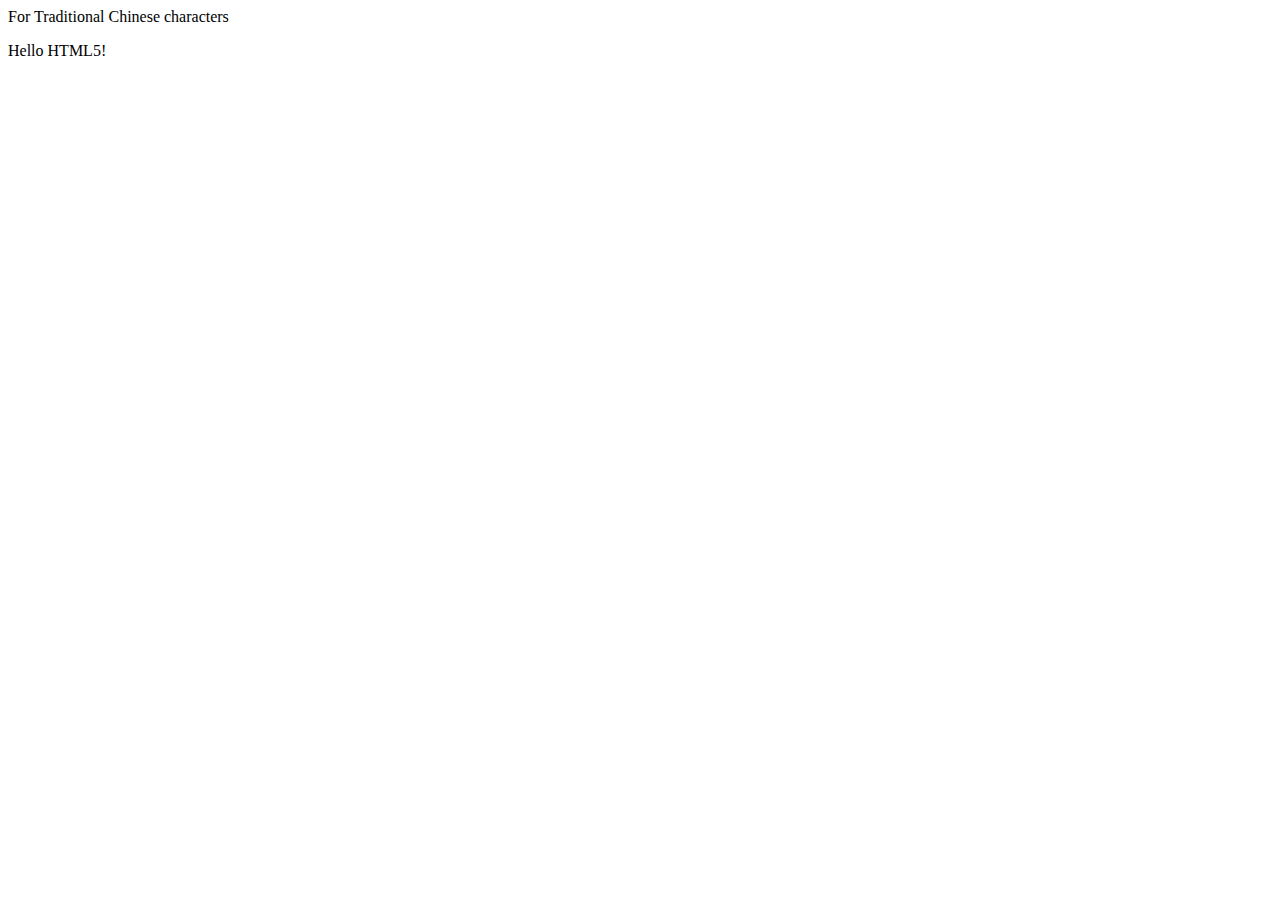
<file: uiux/index.html>
<!DOCTYPE html> 
<html> <head> <title>Meta Tags Example</title> 
<meta name="keywords" content="HTML, Meta Tags, Metadata" />
 <meta name="description" content="Learning about Meta Tags." /> 
<meta name="revised" content=�html5, 3/7/2023" />
<meta name="author" content=�shoiab" />
 <meta http-equiv="refresh" content="5" /> 
<meta http-equiv="refresh" content="5; url=http://192:100:100:90/abc" />
<meta http-equiv="cookie" content="userid=xyz; expires=Wednesday, 08-Aug-15 23:59:59 GMT;" />  <meta http-equiv="Content-Type" content="text/html; charset=UTF-8" />
For Traditional Chinese characters
<meta http-equiv="Content-Type" content="text/html; charset=Big5" />
</head> 
<body>
 <p>Hello HTML5!</p> 
</body>
 </html>
</file>
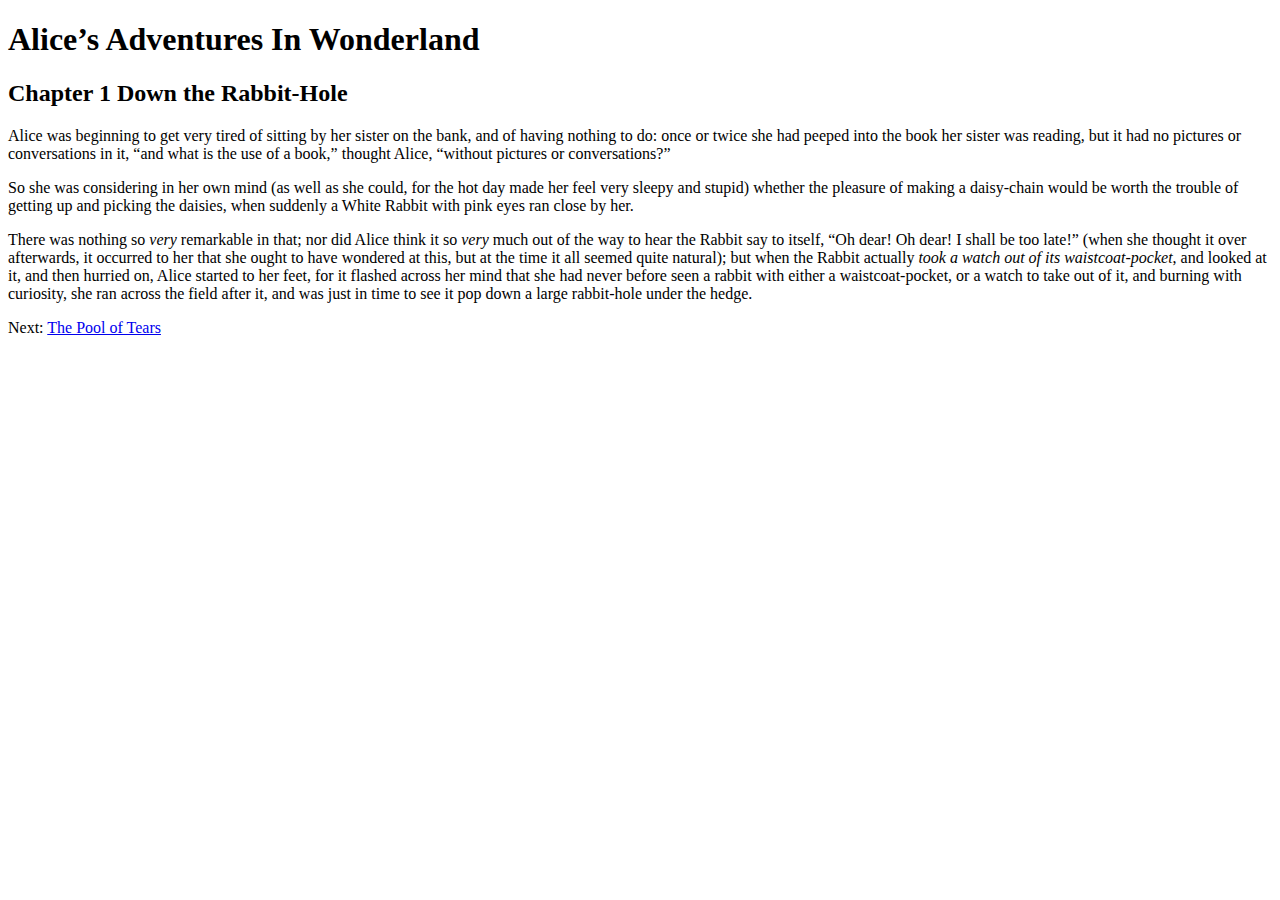
<file: css3/media/index.html>
<!-- CSS3: VQS Code 04.18 -->
<!DOCTYPE html>
<html lang="en">
<head>
<meta charset="UTF-8">

<title>Alice&#8217;s Adventures in Wonderland</title>


</head>
<body>
<hgroup>
<h1>Alice&#8217;s Adventures In Wonderland</h1>
<h2 id="ch01">Chapter 1 <span class="chaptertitle">Down the Rabbit-Hole</span></h2>
</hgroup>
<article>
<p>Alice was beginning to get very tired of sitting by her sister on the bank, and of having nothing to do: once or twice she had peeped into the book her sister was reading, but it had no pictures or conversations in it, <q>and what is the use of a book,</q> thought Alice, <q>without pictures or conversations?</q></p>

<p>So she was considering in her own mind (as well as she could, for the hot day made her feel very sleepy and stupid) whether the pleasure of making a daisy-chain would be worth the trouble of getting up and picking the daisies, when suddenly a White Rabbit with pink eyes ran close by her.</p>

<p>There was nothing so <em>very</em> remarkable in that; nor did Alice think it so <em>very</em> much out of the way to hear the Rabbit say to itself, <q>Oh dear! Oh dear! I shall be too late!</q> (when she thought it over afterwards, it occurred to her that she ought to have wondered at this, but at the time it all seemed quite natural); but when the Rabbit actually <em>took a watch out of its waistcoat-pocket</em>, and looked at it, and then hurried on, Alice started to her feet, for it flashed across her mind that she had never before seen a rabbit with either a waistcoat-pocket, or a watch to take out of it, and burning with curiosity, she ran across the field after it, and was just in time to see it pop down a large rabbit-hole under the hedge.</p>
</article>
<footer><nav> Next: 
<a class="chaptertitle" href="AAIWL-ch02.html">The Pool of Tears</a>
</nav></footer>
</body>
</html>
</file>
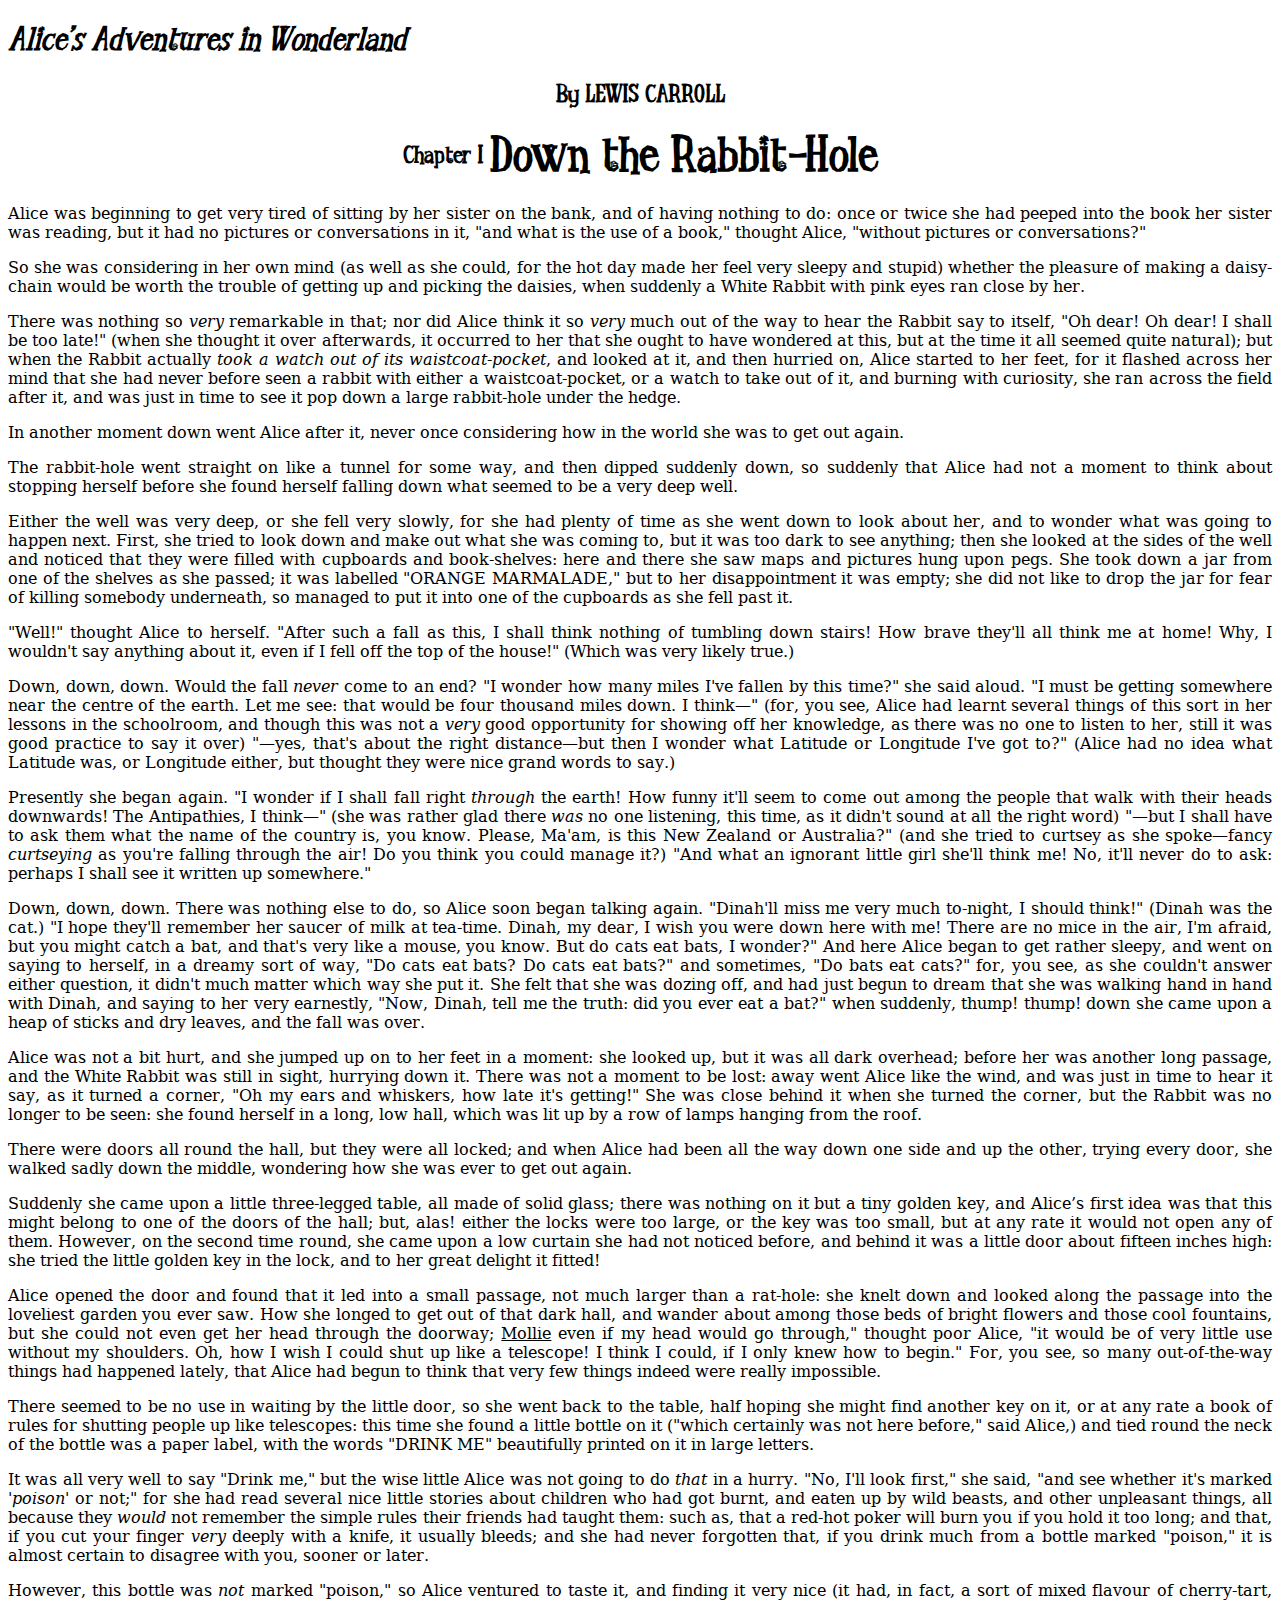
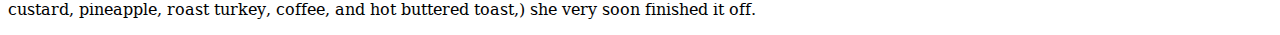
<file: css3/text/index.html>
<!-- CSS3: VQS Code 05.01 -->
<!DOCTYPE html>
<html lang="en">
<head>
<meta charset="utf-8">
<title>Alice&#8217;s Adventures In Wonderland | Chapter I</title>
<link href="font-properties-webfont.css" type="text/css" rel="stylesheet" media="all">

</head>
<body id="chapter1" >

<header >
<hgroup>
	<h1>Alice&#8217;s Adventures in Wonderland</h1>
	<h2>By <span class="author">Lewis Carroll</span></h2>
</hgroup>
</header>

<article>
<h2>Chapter I 
<span class="chaptertitle">Down the Rabbit-Hole</span>
</h2>

<p>Alice was beginning to get very tired of sitting by her sister on the bank, and of having nothing to do: once or twice she had peeped into the book her sister was reading, but it had no pictures or conversations in it, "and what is the use of a book," thought Alice, "without pictures or conversations?"</p>

<p>So she was considering in her own mind (as well as she could, for the hot day made her feel very sleepy and stupid) whether the pleasure of making a daisy-chain would be worth the trouble of getting up and picking the daisies, when suddenly a White Rabbit with pink eyes ran close by her.</p> 

<p>There was nothing so <em>very</em> remarkable in that; nor did Alice think it so <em>very</em> much out of the way to hear the Rabbit say to itself, "Oh dear! Oh dear! I shall be too late!" (when she thought it over afterwards, it occurred to her that she ought to have wondered at this, but at the time it all seemed quite natural); but when the Rabbit actually <em>took a watch out of its waistcoat-pocket</em>, and looked at it, and then hurried on, Alice started to her feet, for it flashed across her mind that she had never before seen a rabbit with either a waistcoat-pocket, or a watch to take out of it, and burning with curiosity, she ran across the field after it, and was just in time to see it pop down a large rabbit-hole under the hedge.</p> 

<p>In another moment down went Alice after it, never once considering how in the world she was to get out again.</p> 

<p>The rabbit-hole went straight on like a tunnel for some way, and then dipped suddenly down, so suddenly that Alice had not a moment to think about stopping herself before she found herself falling down what seemed to be a very deep well.</p> <p class="illo">Either the well was very deep, or she fell very slowly, for she had plenty of time as she went down to look about her, and to wonder what was going to happen next. First, she tried to look down and make out what she was coming to, but it was too dark to see anything; then she looked at the sides of the well and noticed that they were filled with cupboards and book-shelves: here and there she saw maps and pictures hung upon pegs. She took down a jar from one of the shelves as she passed; it was labelled "ORANGE MARMALADE," but to her disappointment it was empty; she did not like to drop the jar for fear of killing somebody underneath, so managed to put it into one of the cupboards as she fell past it.</p> 

<p>"Well!" thought Alice to herself. "After such a fall as this, I shall think nothing of tumbling down stairs! How brave they'll all think me at home! Why, I wouldn't say anything about it, even if I fell off the top of the house!" (Which was very likely true.)</p> 

<p>Down, down, down. Would the fall <em>never</em> come to an end? "I wonder how many miles I've fallen by this time?" she said aloud. "I must be getting somewhere near the centre of the earth. Let me see: that would be four thousand miles down. I think&mdash;" (for, you see, Alice had learnt several things of this sort in her lessons in the schoolroom, and though this was not a <em>very</em> good opportunity for showing off her knowledge, as there was no one to listen to her, still it was good practice to say it over) "&mdash;yes, that's about the right distance&mdash;but then I wonder what Latitude or Longitude I've got to?" (Alice had no idea what Latitude was, or Longitude either, but thought they were nice grand words to say.)</p> 

<p>Presently she began again. "I wonder if I shall fall right <em>through</em> the earth! How funny it'll seem to come out among the people that walk with their heads downwards! The Antipathies, I think&mdash;" (she was rather glad there <em>was</em> no one listening, this time, as it didn't sound at all the right word) "&mdash;but I shall have to ask them what the name of the country is, you know. Please, Ma'am, is this New Zealand or Australia?" (and she tried to curtsey as she spoke&mdash;fancy <em>curtseying</em> as you're falling through the air! Do you think you could manage it?) "And what an ignorant little girl she'll think me! No, it'll never do to ask: perhaps I shall see it written up somewhere."</p> 

<p>Down, down, down. There was nothing else to do, so Alice soon began talking again. "Dinah'll miss me very much to-night, I should think!" (Dinah was the cat.) "I hope they'll remember her saucer of milk at tea-time. Dinah, my dear, I wish you were down here with me! There are no mice in the air, I'm afraid, but you might catch a bat, and that's very like a mouse, you know. But do cats eat bats, I wonder?" And here Alice began to get rather sleepy, and went on saying to herself, in a dreamy sort of way, "Do cats eat bats? Do cats eat bats?" and sometimes, "Do bats eat cats?" for, you see, as she couldn't answer either question, it didn't much matter which way she put it. She felt that she was dozing off, and had just begun to dream that she was walking hand in hand with Dinah, and saying to her very earnestly, "Now, Dinah, tell me the truth: did you ever eat a bat?" when suddenly, thump! thump! down she came upon a heap of sticks and dry leaves, and the fall was over.</p> 

<p>Alice was not a bit hurt, and she jumped up on to her feet in a moment: she looked up, but it was all dark overhead; before her was another long passage, and the White Rabbit was still in sight, hurrying down it. There was not a moment to be lost: away went Alice like the wind, and was just in time to hear it say, as it turned a corner, "Oh my ears and whiskers, how late it's getting!" She was close behind it when she turned the corner, but the Rabbit was no longer to be seen: she found herself in a long, low hall, which was lit up by a row of lamps hanging from the roof.</p> 

<p>There were doors all round the hall, but they were all locked; and when Alice had been all the way down one side and up the other, trying every door, she walked sadly down the middle, wondering how she was ever to get out again.</p> 

<p>Suddenly she came upon a little three-legged table, all made of solid glass; there was nothing on it but a tiny golden key, and Alice&#8217;s first idea was that this might belong to one of the doors of the hall; but, alas! either the locks were too large, or the key was too small, but at any rate it would not open any of them. However, on the second time round, she came upon a low curtain she had not noticed before, and behind it was a little door about fifteen inches high: she tried the little golden key in the lock, and to her great delight it fitted!</p> 

<p>Alice opened the door and found that it led into a small passage, not much larger than a rat-hole: she knelt down and looked along the passage into the loveliest garden you ever saw. How she longed to get out of that dark hall, and wander about among those beds of bright flowers and those cool fountains, but she could not even get her head through the doorway; <ins title="Transcriber's Note: This opening quotation mark was added to the text">Mollie</ins> even if my head would go through," thought poor Alice, "it would be of very little use without my shoulders. Oh, how I wish I could shut up like a telescope! I think I could, if I only knew how to begin." For, you see, so many out-of-the-way things had happened lately, that Alice had begun to think that very few things indeed were really impossible.</p> 

<p>There seemed to be no use in waiting by the little door, so she went back to the table, half hoping she might find another key on it, or at any rate a book of rules for shutting people up like telescopes: this time she found a little bottle on it ("which certainly was not here before," said Alice,) and tied round the neck of the bottle was a paper label, with the words "DRINK ME" beautifully printed on it in large letters.</p> 

<p>It was all very well to say "Drink me," but the wise little Alice was not going to do <em>that</em> in a hurry. "No, I'll look first," she said, "and see whether it's marked '<em>poison</em>' or not;" for she had read several nice little stories about children who had got burnt, and eaten up by wild beasts, and other unpleasant things, all because they <em>would</em> not remember the simple rules their friends had taught them: such as, that a red-hot poker will burn you if you hold it too long; and that, if you cut your finger <em>very</em> deeply with a knife, it usually bleeds; and she had never forgotten that, if you drink much from a bottle marked "poison," it is almost certain to disagree with you, sooner or later.</p> 

<p>However, this bottle was <em>not</em> marked "poison," so Alice ventured to taste it, and finding it very nice (it had, in fact, a sort of mixed flavour of cherry-tart, custard, pineapple, roast turkey, coffee, and hot buttered toast,) she very soon finished it off.</p>
</article>


</body>
</html>
</file>
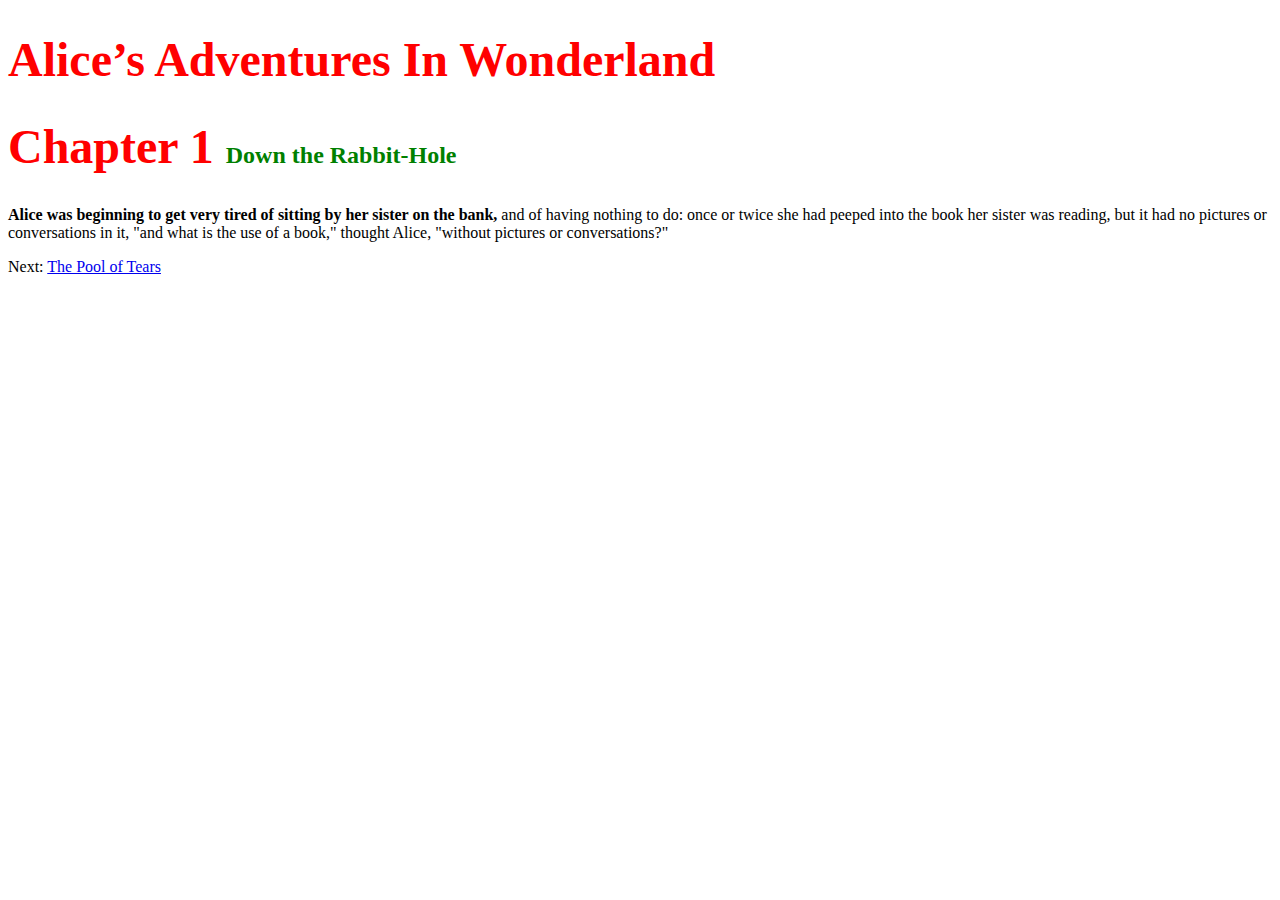
<file: intro.html>
<!-- CSS3: VQS Code 03.06 -->
<!DOCTYPE html>
<html lang="en"><head>
<meta charset="UTF-8">
<title>Alice&#8217;s Adventures in Wonderland</title>

	<style type="text/css" media="all"> 
		h1 
		{ 
			color: red; font-size: 3em; 
			font-weight: bold;
		} 
		 h1 .chaptertitle 
		{ 
			color: green; font-size: .5em; 
		}
</style>
</head>
<body>
<h1>Alice&#8217;s Adventures In Wonderland</h1>
<h1 id="ch01">Chapter 1 <span class="chaptertitle">Down the Rabbit-Hole</span></h1>
<article>
<p><strong>Alice was beginning to get very tired of sitting by her sister on the bank,</strong> and of having nothing to do: once or twice she had peeped into the book her sister was reading, but it had no pictures or conversations in it, "and what is the use of a book," thought Alice, "without pictures or conversations?"</p>
</article>
<footer><nav> Next: 
<a href="AAIWL-ch02.html">The Pool of Tears</a>
</nav></footer>
</body>
</html>
</file>
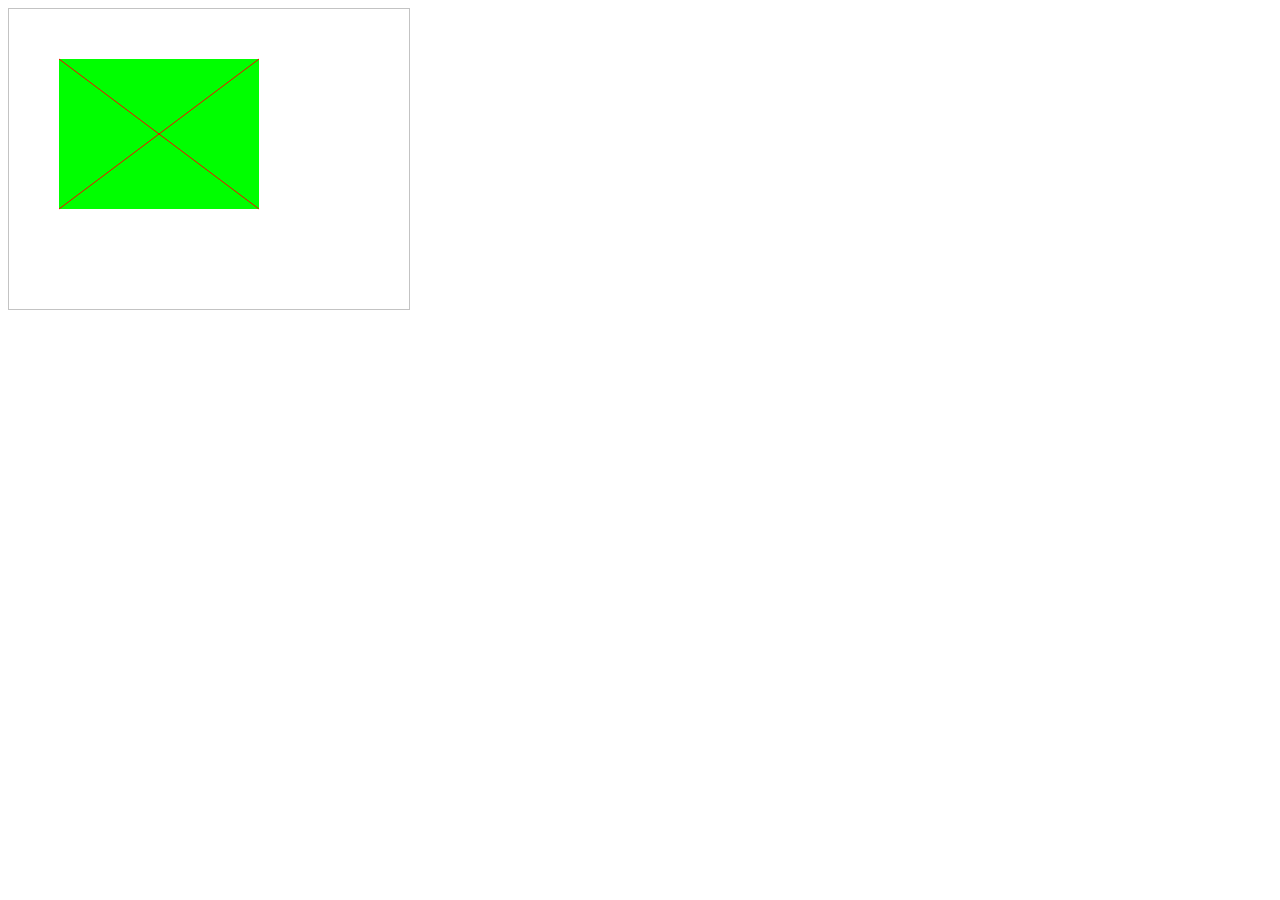
<file: canvas/drawOnCanvas.html>
<!DOCTYPE html> <html> 
    <head> 
        <meta charset="utf-8"/> 
        <title>Draw Something</title> 
    <script> 
 function drawOnCanvas() { 
 var c = document.getElementById("c"); 
 var ctx = c.getContext("2d");
 // set fill color to green 
 ctx.fillStyle = "#00FF00"; // draw filled rectangle 
ctx.fillRect(50, 50, 200, 150);
 // trace first diagonal 
 ctx.moveTo(50, 50); 
 ctx.lineTo(250, 200); 
// draw second diagonal 
ctx.moveTo(250, 50); 
ctx.lineTo(50, 200);
// draw diagonals in red 
ctx.strokeStyle = "#FF0000"; 
ctx.stroke(); 
}
</script>
</head> 
    <body onload="drawOnCanvas();"> 
        <canvas id="c" width="400" height="300" style="border: 1px solid #c3c3c3;"> Your browser does not support the canvas element. </canvas> </body> 
 
</html>
</file>
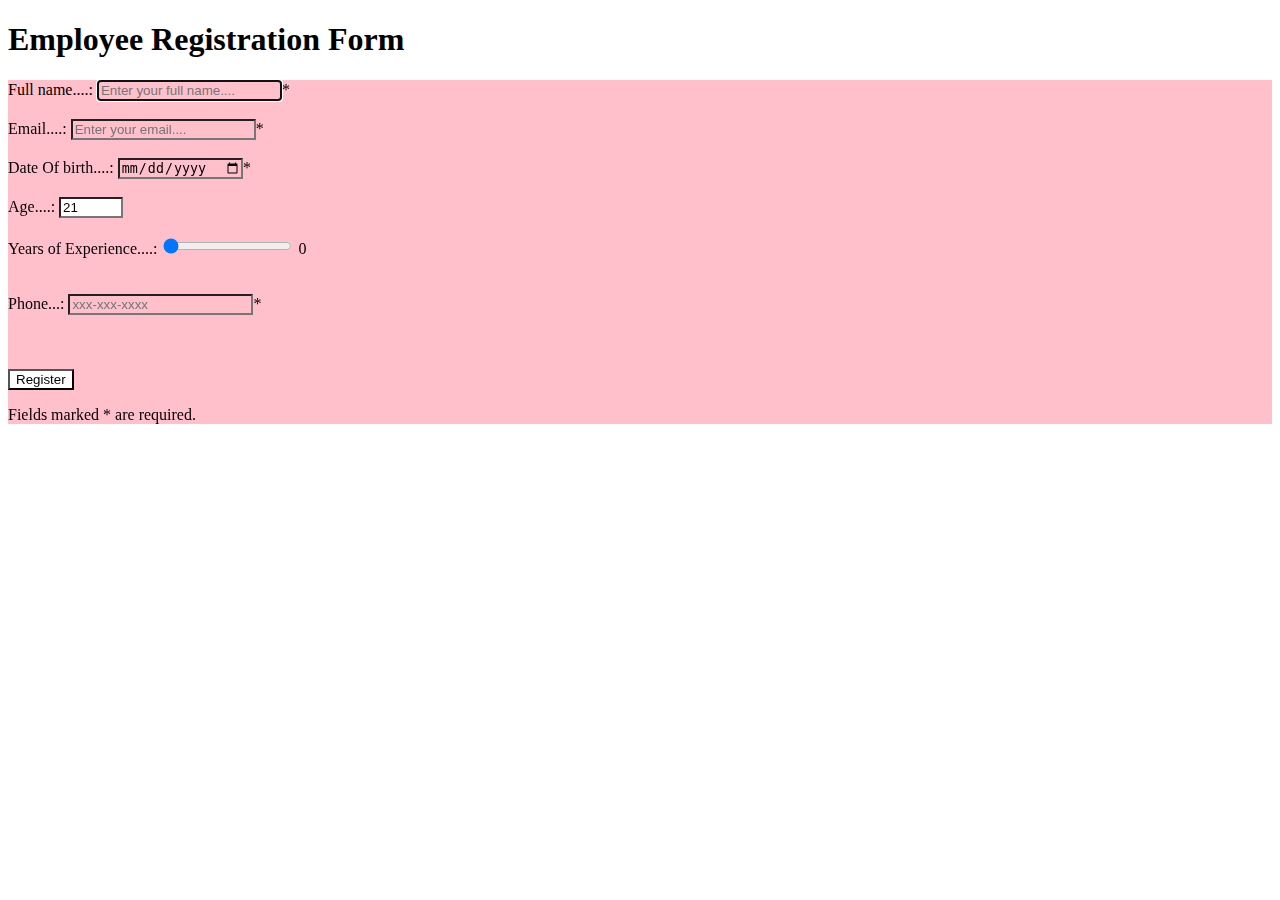
<file: uiux/registerEmployee.html>
<!DOCTYPE html>
<meta http-equiv="Content-Type" content="text/html;charset="UTF-08">
<html>
    <head>
        <title> EMPLOYEE REGISTRATION FORM</title>
        <style type="text/css"> :required, :invalid { background-color: pink; }
         :valid { background-color: white; } </style> 
    </head>
    <body>
<h1>
    Employee Registration Form
</h1>
    <form action="thankyou.html">
    <label for="fullname">Full name....</label>:
    <input type="text" id="fullname" name="fullname" placeholder="Enter your full name...."
autofocus required/>*<br/>
<br/>
<label for="email">Email....</label>:
    <input type="email" id="email" name="email" placeholder="Enter your email...." required/>*<br/><br/>
    <label for="dob">Date Of birth....</label>:
    <input type="date" id="dob" name="dob" placeholder="Enter your date of birth...." required/>*<br/><br/>
    <label for="age">Age....</label>:
    <input type="number" id="age" name="age" size="6" min="18" max="120" step="1" value="21"/><br/><br/>
    <label for="Rating">Years of Experience....</label>:
    <input type="range" name="rating" id="rating" min="0" max="100" step="1" value="0" oninput="output.value=rating.value"/> <output name=output>0</output><br/><br/><br/>
    <label for="Phone">Phone...</label>:
    <input type="text" id="Phone" name="Phone" 
    pattern="[0-9]{3}-[0-9]{3}-[0-9]{4}" placeholder="xxx-xxx-xxxx" required/>* <br/><br/>
<br/>
<br/>
<input type="submit" value="Register"/>
<p>Fields marked * are required.</p>
</form></body>
</html>
</file>
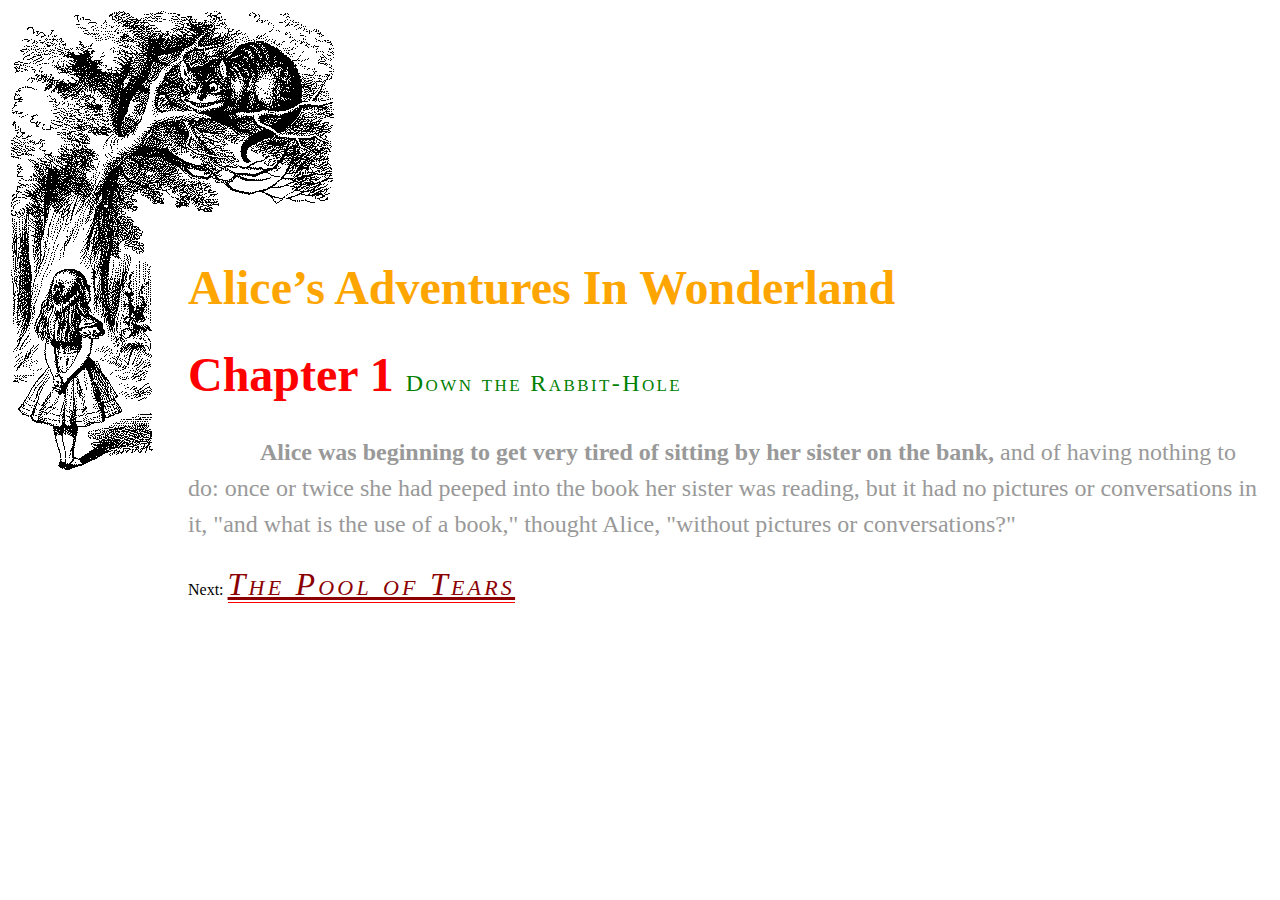
<file: css3/intro/intro.html>
<!-- CSS3: VQS Code 03.06 -->
<!DOCTYPE html>
<html lang="en"><head>
<meta charset="UTF-8">
<title>Alice&#8217;s Adventures in Wonderland</title>
<link href="global.css" type="text/css" rel="stylesheet" media="all">
	<style type="text/css" media="all"> 
		@import url('ch01.css');
		h1 
		{ 
			color: red; font-size: 3em; 
			font-weight: bold;
		} 
		 h1 .chaptertitle 
		{ 
			color: green; font-size: .5em; 
		}
		p{
			color: rgb(153,153,153); 
			font-family: perpetua, georgia, serif; 
			line-height: 1.5; 
			text-indent: 3em;
		}
		.chaptertitle { font-family: perpetua, georgia, serif; 
		font-variant: small-caps; 
		letter-spacing: .1em; } 
		a.chaptertitle { font-size: 2em; 
		font-style: italic;} 
		 a:link { color: darkred; 
			border-bottom: 1px solid red;
		 } a:visited { color: darkred; 
			border-bottom: 1px dashed red;} 
a:hover { 
	color: red; 
	border-bottom: 1px solid pink;} 
 
a:active { 
	color: pink; 
	border-bottom: 1px solid pink;} 
</style>
</head>
<body>
<h1 style="color:orange;">Alice&#8217;s Adventures In Wonderland</h1>
<h1 id="ch01">Chapter 1 <span class="chaptertitle">Down the Rabbit-Hole</span></h1>
<article>
<p><strong>Alice was beginning to get very tired of sitting by her sister on the bank,</strong> and of having nothing to do: once or twice she had peeped into the book her sister was reading, but it had no pictures or conversations in it, "and what is the use of a book," thought Alice, "without pictures or conversations?"</p>
</article>
<footer><nav> Next: 
<a class="chaptertitle" href="AAIWL-ch02.html">The Pool of Tears</a>
</nav></footer>
</body>
</html>
</file>
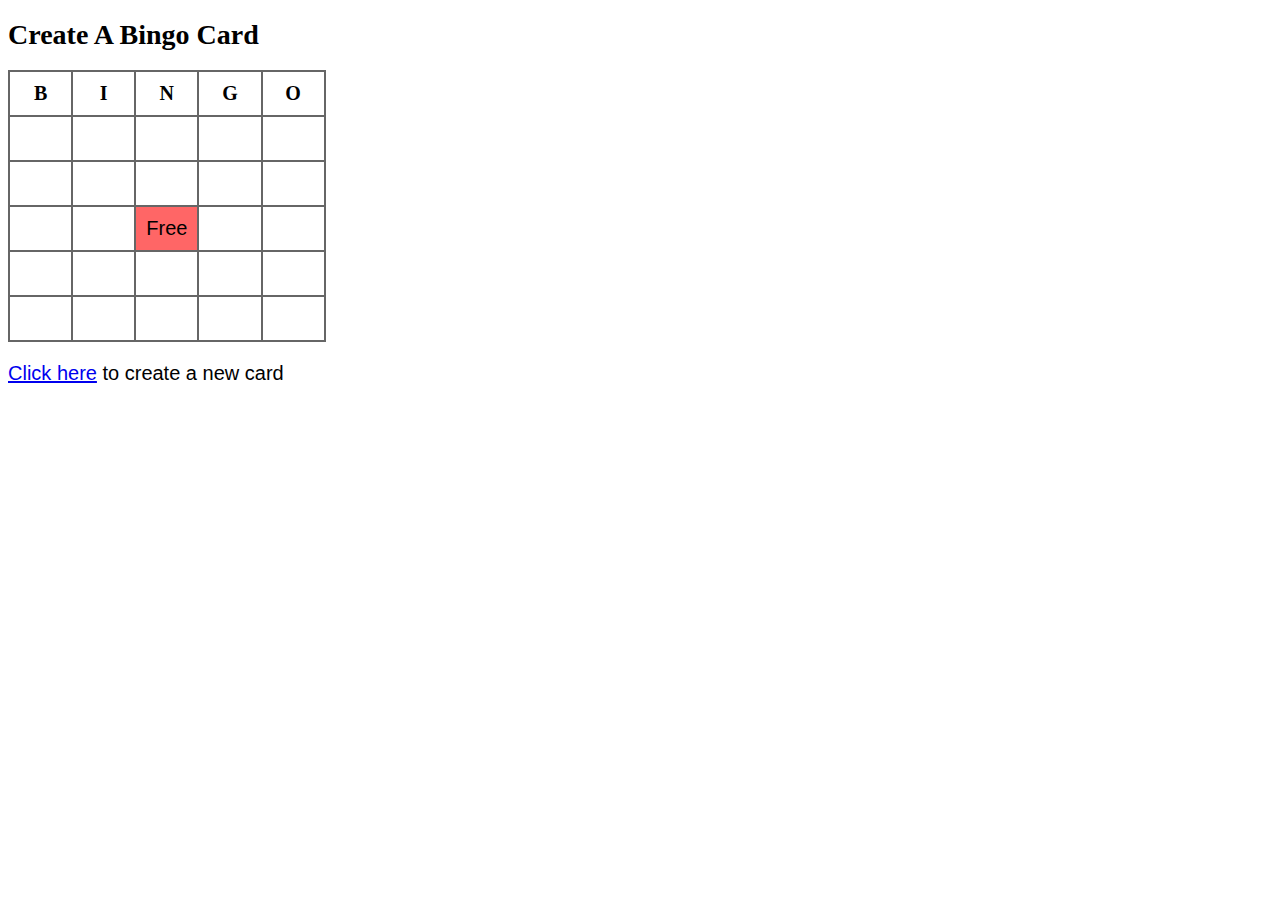
<file: JavaScript/array/bingoCard.html>
<!DOCTYPE html>
<html>
<head>
	<title>Make Your Own Bingo Card</title>
	<link rel="stylesheet" href="bingoCard.css">
	<script src="bingoCard.js"></script>
</head>
<body>
<h1>Create A Bingo Card</h1>
<table>
	<tr>
		<th>B</th>
		<th>I</th>
		<th>N</th>
		<th>G</th>
		<th>O</th>
	</tr>
	<tr>
		<td id="square0">&nbsp;</td>
		<td id="square5">&nbsp;</td>
		<td id="square10">&nbsp;</td>
		<td id="square14">&nbsp;</td>
		<td id="square19">&nbsp;</td>
	</tr>
	<tr>
		<td id="square1">&nbsp;</td>
		<td id="square6">&nbsp;</td>
		<td id="square11">&nbsp;</td>
		<td id="square15">&nbsp;</td>
		<td id="square20">&nbsp;</td>
	</tr>
	<tr>
		<td id="square2">&nbsp;</td>
		<td id="square7">&nbsp;</td>
		<td id="free">Free</td>
		<td id="square16">&nbsp;</td>
		<td id="square21">&nbsp;</td>
	</tr>
	<tr>
		<td id="square3">&nbsp;</td>
		<td id="square8">&nbsp;</td>
		<td id="square12">&nbsp;</td>
		<td id="square17">&nbsp;</td>
		<td id="square22">&nbsp;</td>
	</tr>
	<tr>
		<td id="square4">&nbsp;</td>
		<td id="square9">&nbsp;</td>
		<td id="square13">&nbsp;</td>
		<td id="square18">&nbsp;</td>
		<td id="square23">&nbsp;</td>
	</tr>
</table>
<p><a href="bingoCard.html" id="reload">Click here</a> to create a new card</p>
</body>
</html>
</file>
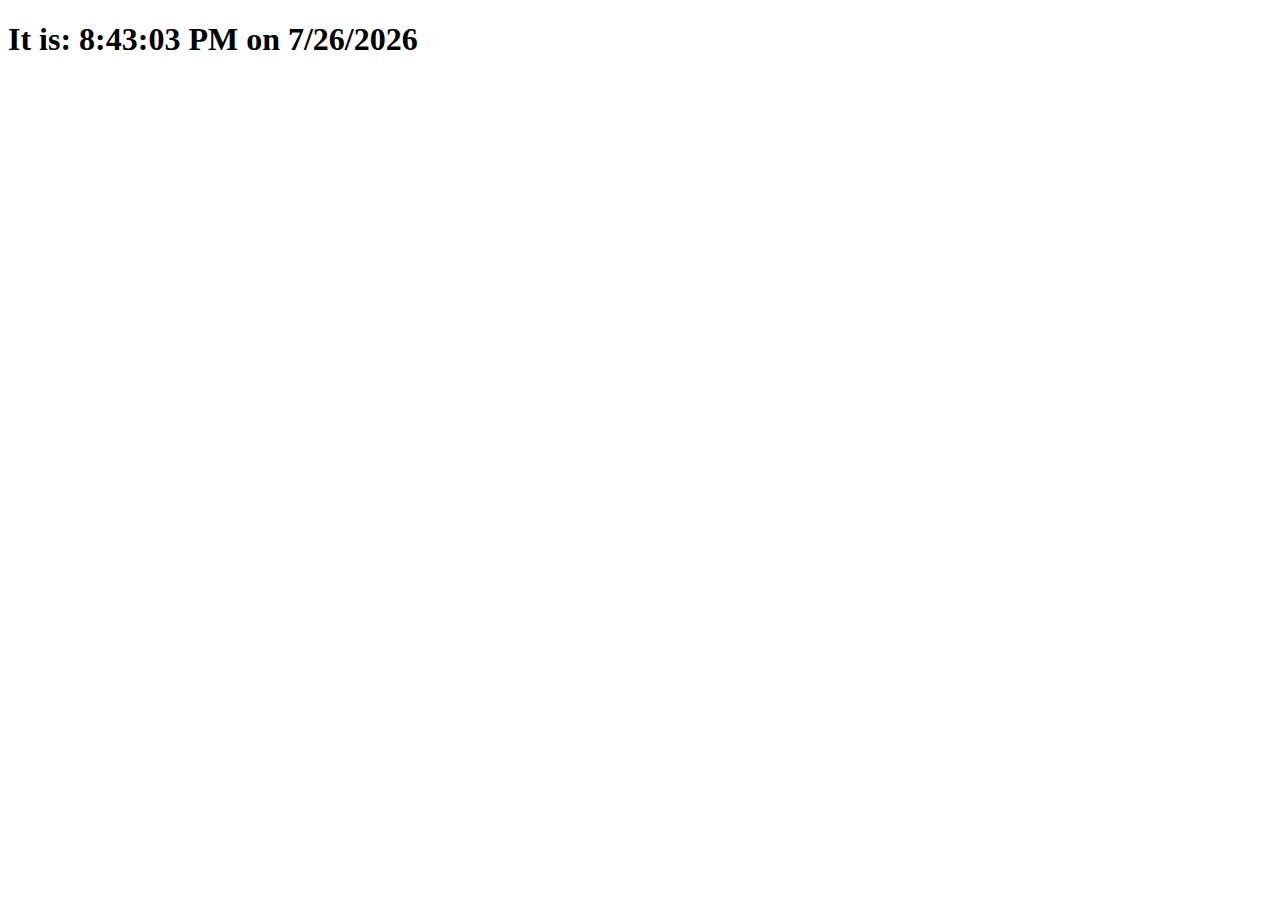
<file: JavaScript/basic/date.html>
<!DOCTYPE html>
<html>
<head>
	<title>Date display page</title>
	<script src="date.js"></script>	
</head>
<body>
<h1 id="dateString"></h1>
<noscript>
	<h2>This page requires JavaScript.</h2>
</noscript>
</body>
</html>
</file>
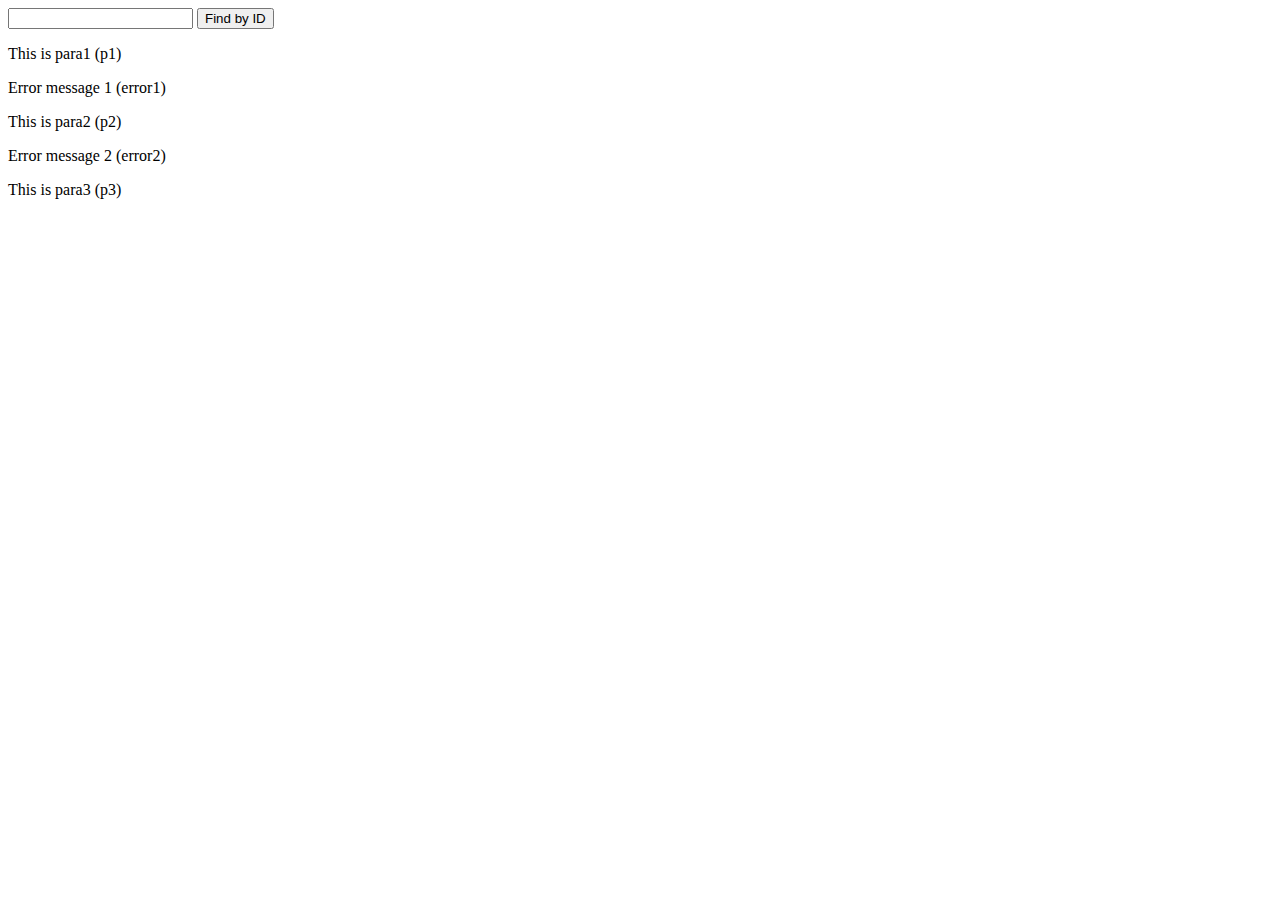
<file: JavaScript/basic/find.html>
<!DOCTYPE html>
<html>
<head>
	<title>Locating elements page</title>
	<script src="find.js"></script>	
</head>
<body>
	<input type="text" id="id_value" size="20" />
	<button id="findById">Find by ID</button>
	<p id="p1">This is para1 (p1)</p>
	<div id="error1">Error message 1 (error1)</div>
	<p id="p2">This is para2 (p2)</p>
	<div id="error2">Error message 2 (error2)</div>
	<p id="p3">This is para3 (p3)</p>
<noscript>
	<h2>This page requires JavaScript.</h2>
</noscript>
</body>
</html>
</file>
<file: css3/text/font-properties-webfont.css>
/*** font-properties.css ***/

@font-face {
    font-family: 'BodyCopy';
    src: url('fonts/DVS/DejaVuSerif.eot');
    src: url('fonts/DVS/DejaVuSerif.eot?#iefix') format('embedded-opentype'),
         url('fonts/DVS/DejaVuSerif.woff') format('woff'),
         url('fonts/DVS/DejaVuSerif.ttf') format('truetype');
    font-weight: normal;
    font-style: normal; }
@font-face {
    font-family: 'BodyCopy';
    src: url('fonts/DVS/DejaVuSerif-Bold.eot');
    src: url('fonts/DVS/DejaVuSerif-Bold.eot?#iefix') format('embedded-opentype'),
         url('fonts/DVS/DejaVuSerif-Bold.woff') format('woff'),
         url('fonts/DVS/DejaVuSerif-Bold.ttf') format('truetype');
    font-weight: bold;
    font-style: normal; }
@font-face {
    font-family: 'BodyCopy';
    src: url('fonts/DVS/DejaVuSerif-Italic.eot');
    src: url('fonts/DVS/DejaVuSerif-Italic.eot?#iefix') format('embedded-opentype'),
         url('fonts/DVS/DejaVuSerif-Italic.woff') format('woff'),
         url('fonts/DVS/DejaVuSerif-Italic.ttf') format('truetype');
    font-weight: normal;
    font-style: italic; }
@font-face {
    font-family: 'BodyCopy';
    src: url('fonts/DVS/DejaVuSerif-BoldItalic.eot');
    src: url('fonts/DVS/DejaVuSerif-BoldItalic.eot?#iefix') format('embedded-opentype'),
         url('fonts/DVS/DejaVuSerif-BoldItalic.woff') format('woff'),
         url('fonts/DVS/DejaVuSerif-BoldItalic.ttf') format('truetype');
    font-weight: bold;
    font-style: italic; }
@font-face {
    font-family: 'BodyCopy';
    src: url('fonts/DVS/DejaVuSerifCondensed-BoldItalic.eot');
    src: url('fonts/DVS/DejaVuSerifCondensed-BoldItalic.eot?#iefix') format('embedded-opentype'),
         url('fonts/DVS/DejaVuSerifCondensed-BoldItalic.woff') format('woff'),
         url('fonts/DVS/DejaVuSerifCondensed-BoldItalic.ttf') format('truetype');
    font-weight: bold;
    font-style: italic;
    font-stretch: condensed; }
@font-face {
    font-family: 'TitleCopy';
    src: url('fonts/LTG/littletroublegirl.eot');
    src: url('fonts/LTG/littletroublegirl.eot?#iefix') format('embedded-opentype'),
         url('fonts/LTG/littletroublegirl.woff') format('woff'),
         url('fonts/LTG/littletroublegirl.ttf') format('truetype'); }
         
body {	
	font-family: 'BodyCopy', Constantia, Georgia, 
    'Times New Roman', serif; 
text-align: justify;
text-justify: distribute;}
h1, h2, .author  {	
	font-family: 'TitleCopy', Corbel, Helvetica, Arial, sans-serif; 
}
h2 { 
    text-align: center;
} 

.author { 
    text-transform: uppercase;
} 

h1 { font-style: italic; 
} 

h2 .chaptertitle {	
	font-family:  'TitleCopy',Corbel, Helvetica, Arial, sans-serif; 
    vertical-align: middle; 
    font-size: 200%;}
</file>
<file: css3/intro/global.css>
/*-- CSS3: VQS Code 03.03 --*/


body { 
	padding: 220px 0 0 180px; }
h1 { 	
	color: green;	
	font-size: 3em;
	font-weight: bold; }
h1 .chaptertitle { 
	color: blue;
	font-size: .5em;
	font-weight: normal; }
p {
	color: violet;
	font-size: 1.5em;
	line-height: 2; }
</file>
<file: JavaScript/array/bingoCard.css>
body {
	background-color: white;
	color: black;
	font-size: 20px;
	font-family: "Lucida Grande", Verdana, Arial, Helvetica, sans-serif;
}

h1, th {
	font-family: Georgia, "Times New Roman", Times, serif;
}

h1 {
	font-size: 28px;
}

table {
	border-collapse: collapse;
}

th, td {
	padding: 10px;
	border: 2px #666 solid;
	text-align: center;
	width: 20%;
}

#free, .pickedBG {
	background-color: #f66;
}

.winningBG {
	background-image: url(images/redFlash.gif);
}
</file>
